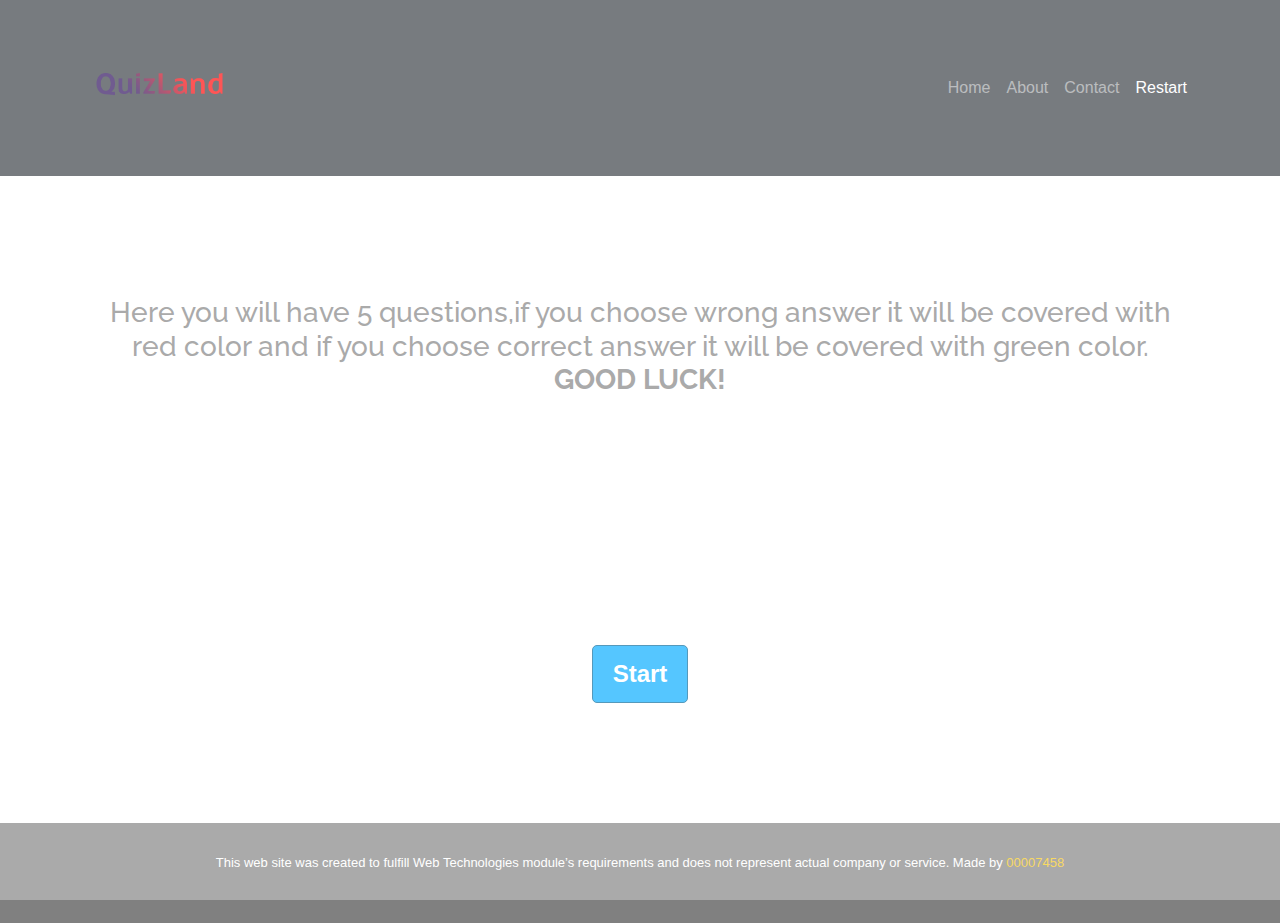
<file: start.html>
<!DOCTYPE html>
<html>
<head>
	<meta charset="utf-8">
	<meta http-equiv="X-UA-Compatible" content="IE=edge">
	<meta name="viewport" content="width=device-width, initial-scale=1">

	<title>QuizLand</title>

	<!-- Icon -->
	<link rel="shortcut icon" href="img/logo.png">

	<!-- Google fonts -->
	<link href="https://fonts.googleapis.com/css?family=Open+Sans&display=swap" rel="stylesheet">
	<link href="https://fonts.googleapis.com/css?family=Raleway&display=swap" rel="stylesheet">

	<!-- BootStrap -->
	<link rel="stylesheet" type="text/css" href="css/bootstrap.css">
	<!-- Custom css -->
	<link rel="stylesheet" type="text/css" href="css/stylesheet.css">
</head>
<body class="start">
	<!-- Preloader -->
    <div id="preloader">
    	<div id="status">&nbsp;</div>
    </div>
<!-- Header -->
<header>
	<nav class="navbar navbar-expand-lg navbar-dark bg-dark">
		<div class="container">
  <a class="navbar-brand" href="index.html"> <img src="img/logo.png" alt="Logo" height="150px" width="150px"></a>
  <button class="navbar-toggler" type="button" data-toggle="collapse" data-target="#navbarSupportedContent" aria-controls="navbarSupportedContent" aria-expanded="false" aria-label="Toggle navigation">
    <span class="navbar-toggler-icon"></span>
  </button>

  <div class="collapse navbar-collapse" id="navbarSupportedContent">
    <ul class="navbar-nav mr-auto w-100 justify-content-end">
      <li class="nav-item">
        <a class="nav-link" href="index.html">Home</a>
      </li>
      <li class="nav-item">
        <a class="nav-link" href="index.html#about">About</a>
      </li>
       <li class="nav-item">
        <a class="nav-link" href="contact.html">Contact</a>
      </li>
      <li class="nav-item active">
        <a class="nav-link" href="start.html">Restart<span class="sr-only">(current)</span></a>
      </li>
    </ul>
  </div>
  </div>
</nav>

</header>     

<section id="start_section">
	<div class="content-box-lg">
	
    <div class="container">
    	<div class="row">
    		<div class="col-md-12">
    			<div id="tech-statement" class="text-center">
    				<h3>
    					Here you will have 5 questions,if you choose wrong answer it will be covered with red color and if you choose correct answer it will be covered with green color. <br> <b>GOOD LUCK!</b> 
    				</h3>
    			</div>
    		</div>
    	</div>
    </div>

</div>
</section>

<!-- Start Section -->
<section id="start_section">
	<div class="content-box-lg">
    <div class="container_start">
    <div id="question-container" class="hide">
      <div id="question">Question</div>
      <div id="answer-buttons" class="btn-grid">
        <button class="btn-a">Answer 1</button>
        <button class="btn-a">Answer 2</button>
        <button class="btn-a">Answer 3</button>
        <button class="btn-a">Answer 4</button>
      </div>
    </div>
    <div class="controls">
      <button id="start-btn" class="start-btn btn-a">Start</button>
      <button id="next-btn" class="next-btn btn-a hide">Next</button>
    </div>
  </div>
</div>
</section>

<!-- Footer -->
<footer class="text-center footer_start">
	<div class="container">
		<div class="row">
			<div class="col-md-12">
				<p>
					This web site was created to fulfill Web Technologies module’s requirements and does not represent actual company or service. Made by <span>00007458</span>
				</p>
			</div>
		</div>
	</div>
</footer>
<!-- Jquery -->
	<script src="js/jquery-3.4.1.min.js"></script>
<!-- BootStrap -->
	<script src="js/bootstrap.js"></script>
<!-- Custom -->
	<script src="js/script.js"></script>
</body>
</html>
</file>
<file: css/stylesheet.css>
/* =============
html, body
================*/
html, body {
	height: 100%;
}

body {
	color: grey;
}
h1,h2,h3,h4,h5,h6 {
 font-family: "Raleway", sans-serif; 
}

p {
	font-family: "Open Sans" sans-serif;
	font-size: 13px;
	font-weight: 400;
	line-height: 24px; 
}

section {
	background: white;
	overflow: hidden;
}

/* =============
Preloader
================*/
#preloader {
  background-color: white;
  position: fixed;
  top: 0;
  bottom: 0;
  left: 0;
  right: 0;
  z-index: 9999;
}
#status {
  background-image: url(../img/preloader.gif);
  background-repeat: no-repeat;
  width: 100%;
  height: 100%;
  position: absolute;
  top: 50%;
  left: 50%;
}

/* =============
Home Section
================*/
#home {
	background: none;
	height: 100%;
	z-index: 1;
}

#home-bg-video {
	position: fixed;
	top: 50%;
	left: 50%;
	-webkit-transform: translateX(-50%) translateY(-50%);
	transform: translateX(-50%) translateY(-50%);
    min-width: 100%;
    min-height: 100%;
    width: auto;
    height: auto;
    z-index: -1;
    background: url("../video/bg-videoimg.png") no-repeat;
    background-size: cover;
}

#home-overlay {
	background-color: rgba(0,0,0,0.8);
	width: 100%;
	height: 100%;
	position: fixed;
	top: 0;
	left: 0;
	z-index: -1;
}

#home-content {
	width: 100%;
	height: 100%;
	display: table;
}

#home-content-inner {
  display: table-cell;
  vertical-align: middle;
}

#home-heading h1 {
	color: white;
	font-size: 70px;
	font-weight: 100%;
	margin: 0;
	display: inline-block;
}

#home-heading h1 span {
    color: white;
	font-weight: 500;
}

#home-text p {
	color: white;
	font-size: 17px;
	font-weight: 100;
	margin: 8px 0 30px 0;
}

/* ===================================
Buttons
====================================*/
.btn-outline-success { 
font-family: 'Raleway', sans-serif;
border-radius: 50px;
font-size: 13px;
text-transform: uppercase;
margin: 0 6px;
padding: 12px 46px 12px 46px;
-webkit-transition: all .5s;
transition: all .5s;
}

#home-btn2 {
	margin-top: 15px;
}
.btn-general {
    font-family: 'Raleway', sans-serif;
    background-color: none;
    border: 1px solid #212226;
    border-radius: 28px;
    font-size: 13px;
    text-transform: uppercase;
    margin: 0 6px;
    padding: 12px 46px 12px 46px;
    -webkit-transition: all .5s;
    transition: all .5s;
}
.btn-yellow:hover,
.btn-yellow:focus {
    color: #fff;
    background-color: #212226;
    border: 1px solid #212226;
}


/* ===================================
About Section
====================================*/

.content-box-lg {
	padding: 120px 0;
}

.content-box-md {
	padding: 100px 0;

}

.vertical-heading h5 {
	color: #290a59;
	font-size: 14px;
	font-weight: 500;
	transform: uppercase;
	word-spacing: 9px;
	display: inline-block;
	-webkit-transform: rotate(-90deg);
	transform: rotate(-90deg);
	position: relative;
	top: 60px;
	left: -40px;
}
.vertical-heading h2 {
	margin: 0 0 0 30px;
	font-size: 42px;
	font-weight: 100;
	line-height: 45px;
}

#about-right p:first-child {
	margin-bottom: 30px;
	margin-top: 30px;
}

#about-bottom img {
  display: block;
  margin-left: auto;
  margin-right: auto;
  width: 50%;
}
#about-2 {
	background-color: #f6f6f6; 
}

.about-item {
	background-color: white;
	padding: 80px 30px;
	-webkit-box-shadow: 0 0 10px rgba(0,0,0, .2); 
	box-shadow: 0 0 10px rgba(0,0,0, .2);
	color: black;
	-webkit-transition: all 400ms ease-in-out;
	transition: all 400ms ease-in-out;
}
.about-item hr {
	width: 200px;
	height: 3px;
	background-color: #290a59;
	margin: 0 auto;
	border: none;
	-webkit-transition: all 400ms ease-in-out;
	transition: all 400ms ease-in-out;
}
.about-item p {
	margin-top: 20px;

}
.about-item img {
	-webkit-transition: all 400ms ease-in-out;
	transition: all 400ms ease-in-out;
}
/* Hover */
.about-item:hover {
	background-color: #290a59;
	color: white;
}
.about-item:hover hr {
	background-color: white;
}
.about-item:hover img {
	transform: translateY(-30px);
}

/* Statement */
#statement {
	background: none;
} 

#start_section {
	background-color: white; 
}
footer {
	background: grey;
	padding: 30px;
    height: 100px;
    bottom: 0;
    width: 100%;

}
footer p {
	color: white;
	line-height: 20px;
}
footer p span{
	color: #f4c613;
}

/* =========================================
Contact
============================================ */


/* Contact Left */

#contact-left p {
    margin: 25px 0 20px 0;
}

ul.office-details {
    list-style: none;
    padding: 0;
}

ul.office-details li {
    font-family: "Open Sans", sans-serif;
    margin-top: 12px;
    display: -webkit-inline-box;
    display: -ms-inline-flexbox;
    display: inline-flex;
}

ul.office-details li i {
    font-size: 20px;
    width: 45px;
}

/* Contact Right */

#contact-right {
    padding: 25px 30px;
    -webkit-box-shadow: 0 0 10px 0 rgba(0, 0, 0, 0.1);
    box-shadow: 0 0 10px 0 rgba(0, 0, 0, 0.1);
    border-radius: 4px;
}

#contact-right h4 {
    font-size: 24px;
}

#contact-right p {
    margin-bottom: 25px;
}

#contact-right form .form-control {
    font-family: "Open Sans", sans-serif;
    padding: 10px 15px;
    font-size: 12px;
    line-height: 24px;
}

#contact-right form textarea.form-control {
    min-height: 164px;
}

/* =========================================
Google Map
============================================ */

#map {
    height: 600px;
}



/* The Quizz */
*, *::before, *::after {
  box-sizing: border-box;
}

:root {
  --hue-neutral: 200;
  --hue-wrong: 0;
  --hue-correct: 145;
}

.container_start {
  width: 800px;
  max-width: 80%;
  background-color: white;
  display: contents;
  text-align: center;
}

.btn-grid {
  display: grid;
  grid-template-columns: repeat(2, auto);
  gap: 10px;
  margin: 20px 0;
}

.btn-a {
  --hue: var(--hue-neutral);
  border: 1px solid hsl(var(--hue), 100%, 30%);
  background-color: hsl(var(--hue), 100%, 50%);
  border-radius: 5px;
  padding: 5px 10px;
  color: white;
  outline: none;
}

.btn-a:hover {
  border-color: black;
}

.btn-a.correct {
  --hue: var(--hue-correct);
  color: black;
}

.btn-a.wrong {
  --hue: var(--hue-wrong);
}

.start-btn, .next-btn {
  font-size: 1.5rem;
  font-weight: bold;
  padding: 10px 20px;
}

.controls {
  display: flex;
  justify-content: center;
  align-items: center;
}

.hide {
  display: none;
}
</file>
